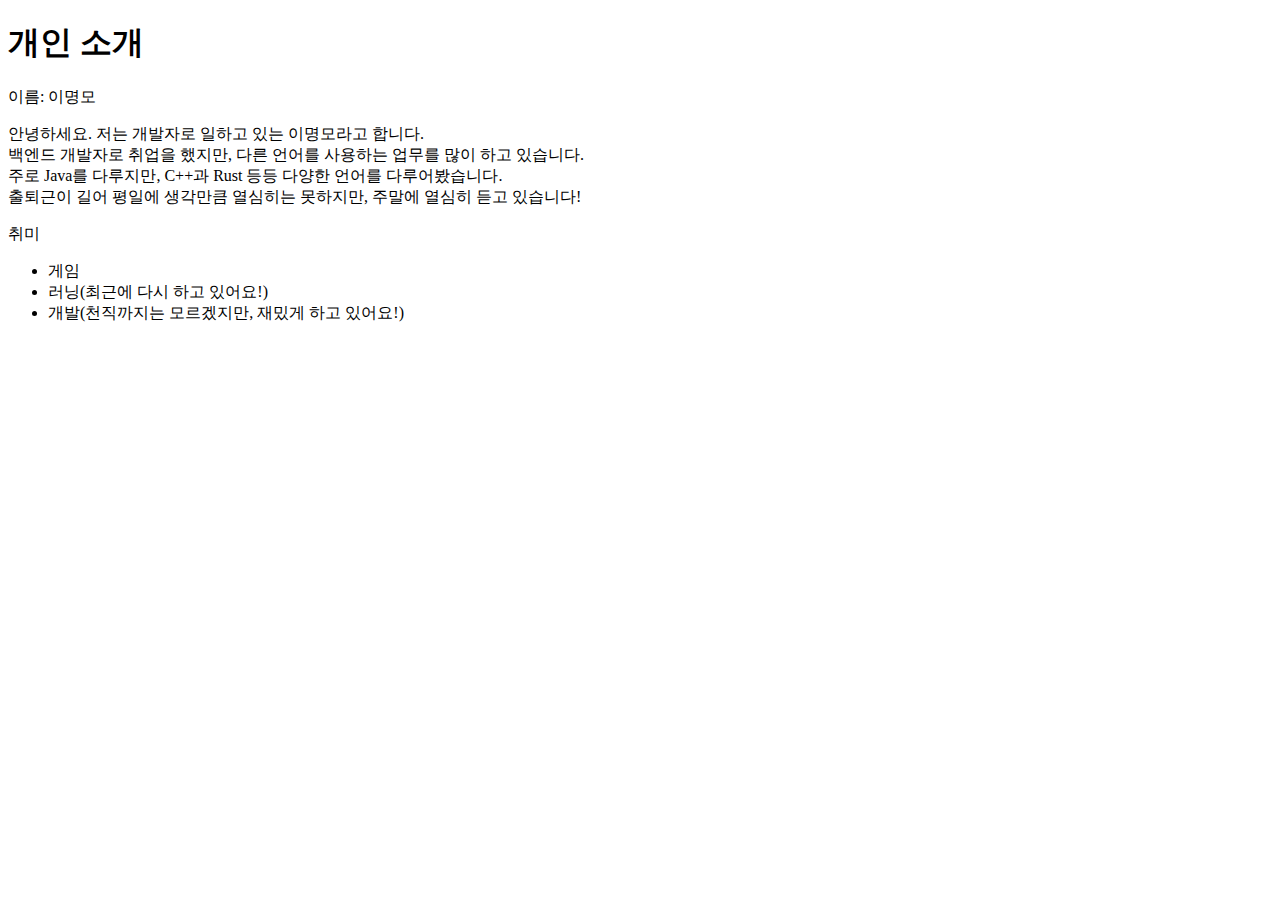
<file: Mission_1/mission1_1/index.html>
<!DOCTYPE html>
<html lang="en">
<head>
    <meta charset="UTF-8">
    <meta name="viewport" content="width=device-width, initial-scale=1.0">
    <title>개인소개 웹 페이지</title>
</head>
<body>
    <h1>개인 소개</h1>
    <p>이름: 이명모</p>
    <p>
        안녕하세요. 저는 개발자로 일하고 있는 이명모라고 합니다.<br>
        백엔드 개발자로 취업을 했지만, 다른 언어를 사용하는 업무를 많이 하고 있습니다.<br>
        주로 Java를 다루지만, C++과 Rust 등등 다양한 언어를 다루어봤습니다.<br>
        출퇴근이 길어 평일에 생각만큼 열심히는 못하지만, 주말에 열심히 듣고 있습니다!
    </p>
    <p>
        취미
        <ul>
            <li>게임</li>
            <li>러닝(최근에 다시 하고 있어요!)</li>
            <li>개발(천직까지는 모르겠지만, 재밌게 하고 있어요!)</li>
        </ul>
    </p>
</body>
</html>
</file>
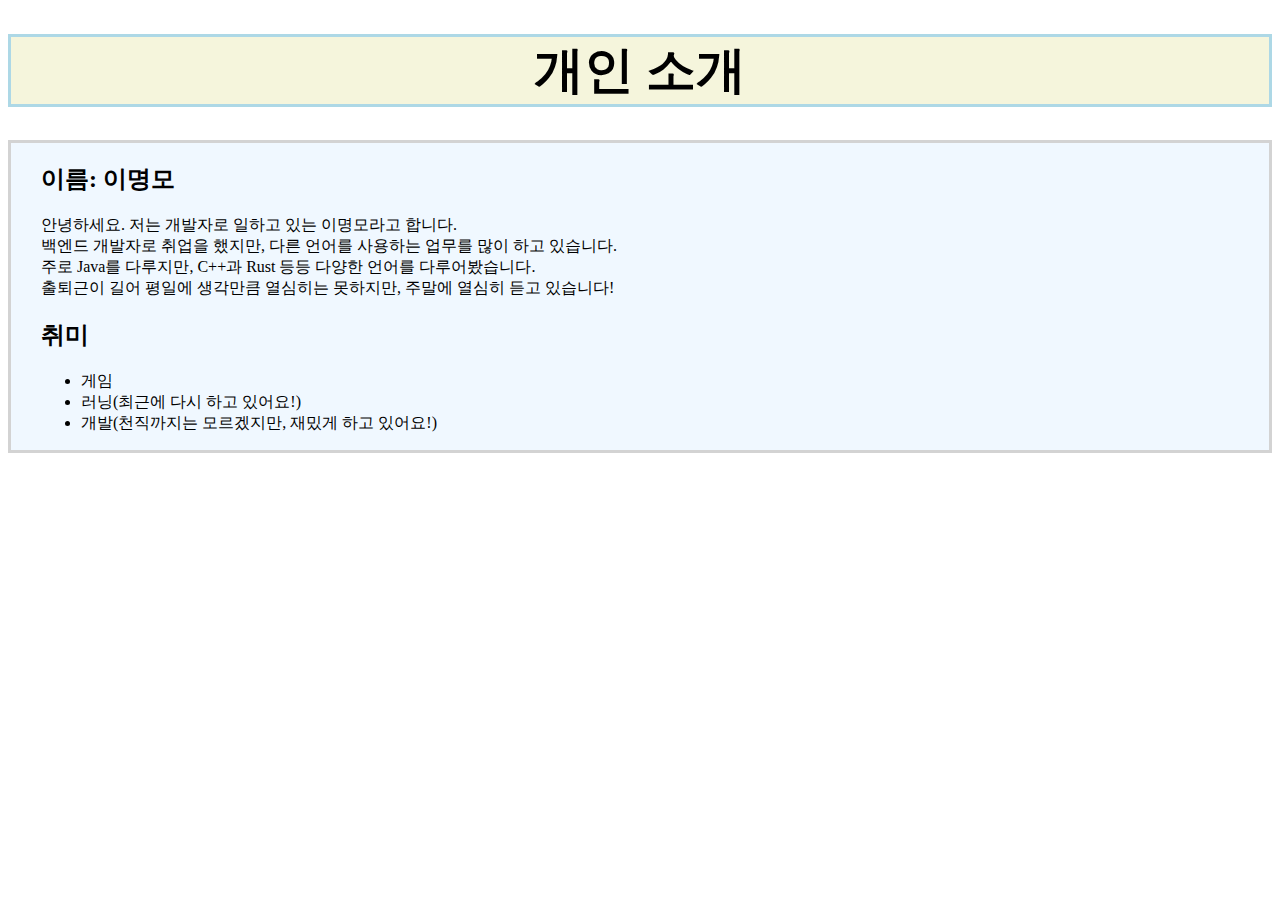
<file: Mission_1/mission1_2/index.html>
<!DOCTYPE html>
<html lang="en">
<head>
    <meta charset="UTF-8">
    <meta name="viewport" content="width=device-width, initial-scale=1.0">
    <title>개인소개 웹 페이지</title>
    <link rel="stylesheet" href="styles.css">
</head>
<body>
    <h1 class="title">개인 소개</h1>
    <div class="content">
        <h2 class="title">이름: 이명모</h2>
        <p>
            안녕하세요. 저는 개발자로 일하고 있는 이명모라고 합니다.<br>
            백엔드 개발자로 취업을 했지만, 다른 언어를 사용하는 업무를 많이 하고 있습니다.<br>
            주로 Java를 다루지만, C++과 Rust 등등 다양한 언어를 다루어봤습니다.<br>
            출퇴근이 길어 평일에 생각만큼 열심히는 못하지만, 주말에 열심히 듣고 있습니다!
        </p>
        <h2>취미</h2>
        <ul>
            <li>게임</li>
            <li>러닝(최근에 다시 하고 있어요!)</li>
            <li>개발(천직까지는 모르겠지만, 재밌게 하고 있어요!)</li>
        </ul>
    </div>
</body>
</html>
</file>
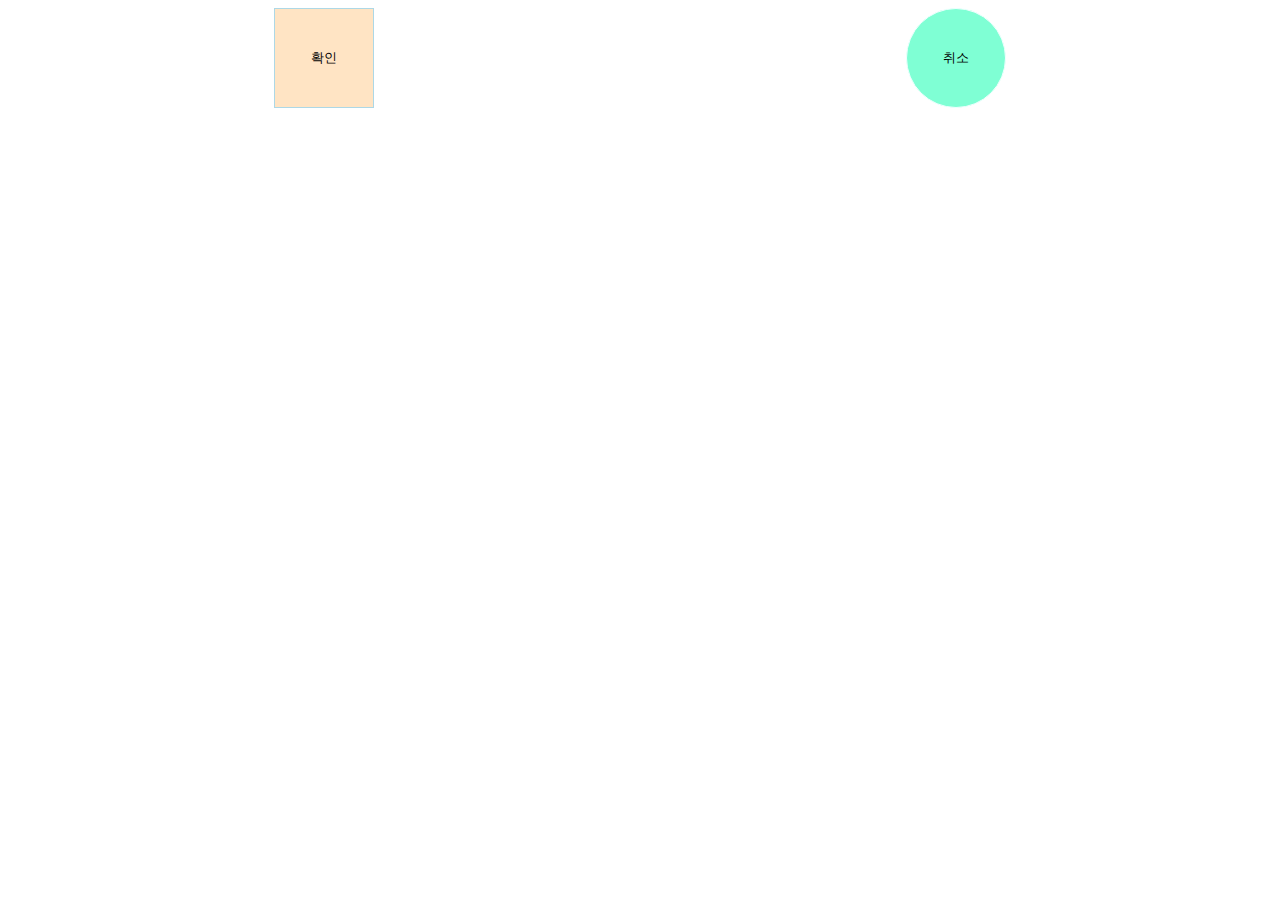
<file: Mission_1/mission1_3/index.html>
<!DOCTYPE html>
<html lang="en">
<head>
    <meta charset="UTF-8">
    <meta name="viewport" content="width=device-width, initial-scale=1.0">
    <title>FlexBox 버튼 정렬</title>
    <link rel="stylesheet" href="styles.css">
</head>
<body>
    <div class="header">
        <button class="confirm">확인</button>
        <button class="cancel">취소</button>
    </div>
</body>
</html>
</file>
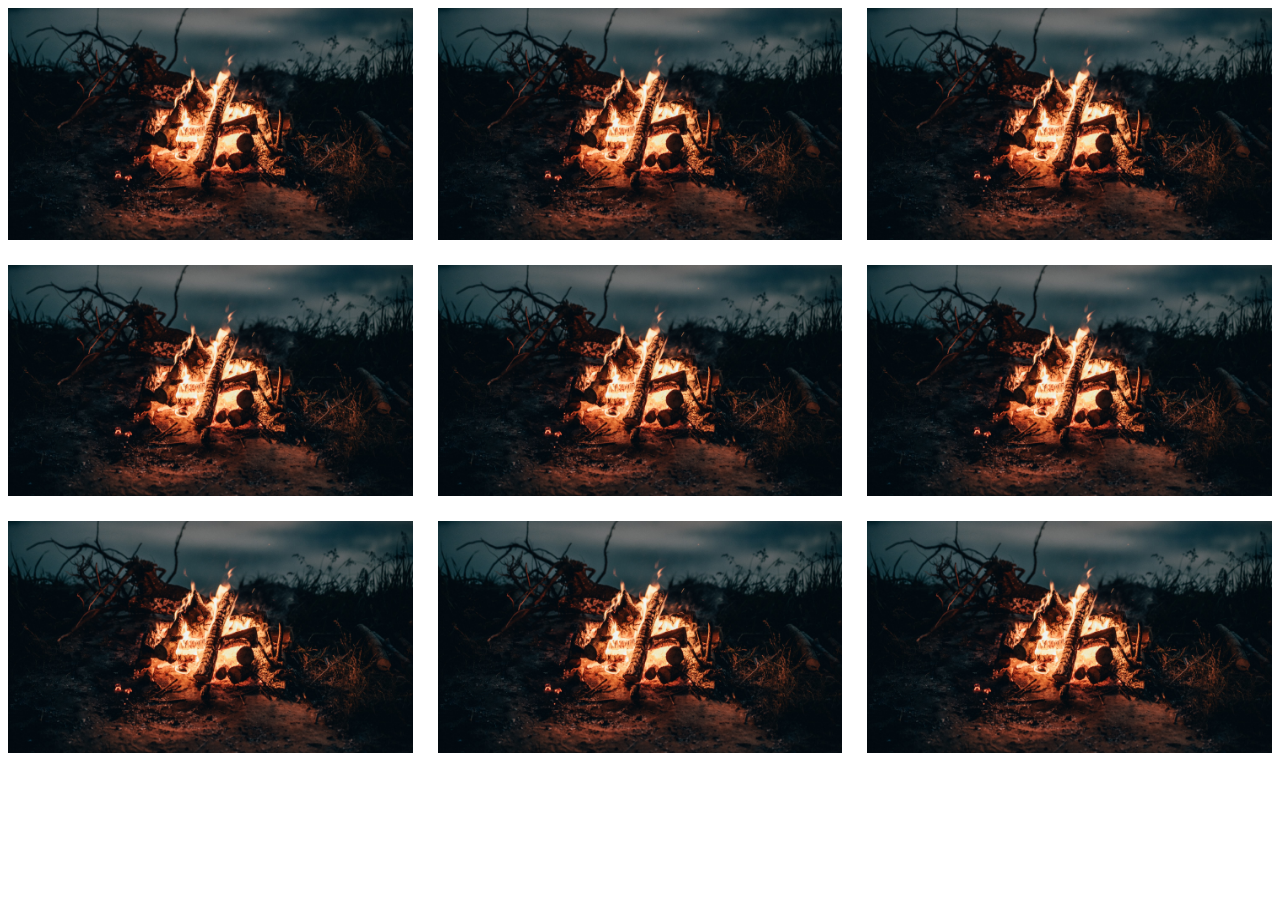
<file: Mission_1/mission1_4/index.html>
<!DOCTYPE html>
<html lang="en">
<head>
    <meta charset="UTF-8">
    <meta name="viewport" content="width=device-width, initial-scale=1.0">
    <title>CSS Grid</title>
    <link rel="stylesheet" href="styles.css">
</head>
<body>
    <div class="grid-container">
        <div class="grid-item">
            <img src="./assets/TNEjH213C0E.jpg">
        </div>
        <div class="grid-item">
            <img src="./assets/TNEjH213C0E.jpg">
        </div>
        <div class="grid-item">
            <img src="./assets/TNEjH213C0E.jpg">
        </div>
        <div class="grid-item">
            <img src="./assets/TNEjH213C0E.jpg">
        </div>
        <div class="grid-item">
            <img src="./assets/TNEjH213C0E.jpg">
        </div>
        <div class="grid-item">
            <img src="./assets/TNEjH213C0E.jpg">
        </div>
        <div class="grid-item">
            <img src="./assets/TNEjH213C0E.jpg">
        </div>
        <div class="grid-item">
            <img src="./assets/TNEjH213C0E.jpg">
        </div>
        <div class="grid-item">
            <img src="./assets/TNEjH213C0E.jpg">
        </div>
    </div>
</body>
</html>
</file>
<file: Mission_1/mission1_2/styles.css>
h1.title {
    border: 3px solid lightblue;
    text-align: center;
    font-size: 50px;
    background-color: beige;
}

.content {
    border: 3px solid lightgray;
    background-color: aliceblue;
    text-align: left;
    padding-left: 30px;
}
</file>
<file: Mission_1/mission1_3/styles.css>
.header {
    display: flex;
    justify-content: space-around;
    align-items: center;
}

.confirm {
    width: 100px;
    height: 100px;
    background-color: bisque;
    border: 1px solid lightblue;
    transition: background-color 0.5s ease, opacity 0.5s ease;
}

.cancel {
    width: 100px;
    height: 100px;
    background-color: aquamarine;
    border: 1px solid azure;
    border-radius: 50px;
    transition: background-color 0.7s ease, opacity 0.5s ease;
}

.confirm:hover {
    background-color: brown;
    opacity: 0.7;
}

.cancel:hover {
    background-color: aliceblue;
    opacity: 0.65;
}
</file>
<file: Mission_1/mission1_4/styles.css>
.grid-container {
    display: grid;
    grid-template-columns: 1fr 1fr 1fr;
    gap: 25px;
}

.grid-item img {
    width: 100%;
    height: 100%;
}
</file>
